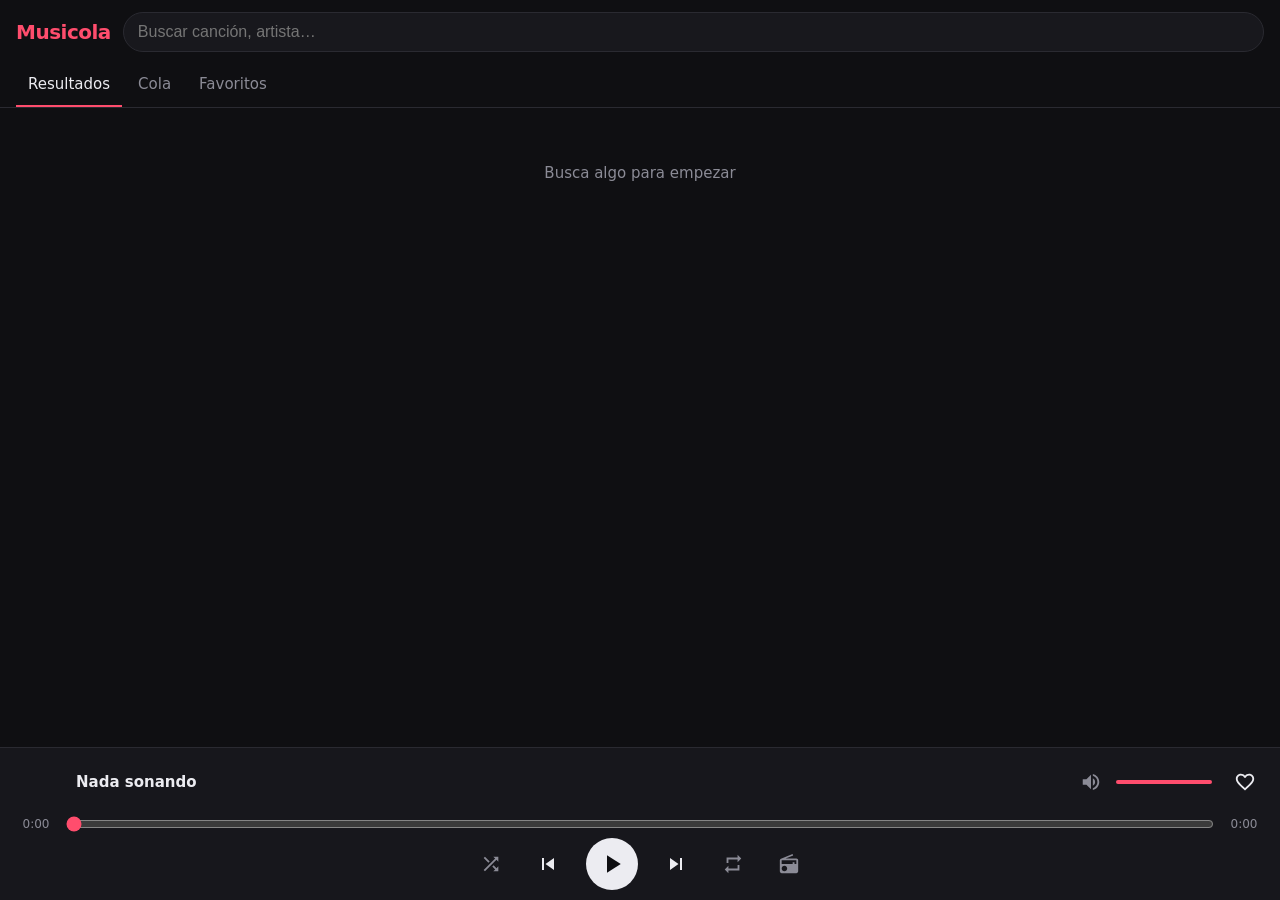
<file: extension/player.html>
<!DOCTYPE html>
<html lang="es">
<head>
  <meta charset="utf-8">
  <meta name="viewport" content="width=device-width, initial-scale=1, viewport-fit=cover">
  <meta name="theme-color" content="#0f0f12">
  <meta name="apple-mobile-web-app-capable" content="yes">
  <meta name="apple-mobile-web-app-status-bar-style" content="black-translucent">
  <title>Musicola</title>
  <link rel="icon" href="icons/32.png" type="image/png">
  <link rel="stylesheet" href="style.css">
</head>
<body>
  <header>
    <h1>Musicola</h1>
    <form id="search-form" autocomplete="off">
      <input id="q" type="search" placeholder="Buscar canción, artista…" enterkeyhint="search">
    </form>
  </header>

  <nav class="tabs">
    <button data-tab="results" class="active">Resultados</button>
    <button data-tab="queue">Cola <span id="queue-count"></span></button>
    <button data-tab="favs">Favoritos</button>
  </nav>

  <main>
    <ul id="results" class="list"></ul>
    <div id="queue-bar" class="list-bar hidden">
      <button id="btn-clear-queue" class="text-btn">Vaciar cola</button>
    </div>
    <ul id="queue" class="list hidden"></ul>
    <ul id="favs" class="list hidden"></ul>
    <p id="status" class="status"></p>
  </main>

  <footer id="player">
    <div class="now">
      <img id="np-thumb" alt="">
      <div class="np-text">
        <div id="np-title">Nada sonando</div>
        <div id="np-channel"></div>
      </div>
      <div class="volume">
        <button id="btn-mute" class="icon small" title="Silenciar (M)"><svg viewBox="0 0 24 24" aria-hidden="true"><path d="M3 9v6h4l5 5V4L7 9H3zm13.5 3c0-1.77-1.02-3.29-2.5-4.03v8.05c1.48-.73 2.5-2.25 2.5-4.02zM14 3.23v2.06c2.89.86 5 3.54 5 6.71s-2.11 5.85-5 6.71v2.06c4.01-.91 7-4.49 7-8.77s-2.99-7.86-7-8.77z"/></svg></button>
        <input id="volume" type="range" min="0" max="100" step="1" value="100" title="Volumen (↑ / ↓)" aria-label="Volumen">
      </div>
      <button id="btn-fav" class="icon" title="Favorito"><svg viewBox="0 0 24 24" aria-hidden="true"><path d="M16.5 3c-1.74 0-3.41.81-4.5 2.09C10.91 3.81 9.24 3 7.5 3 4.42 3 2 5.42 2 8.5c0 3.78 3.4 6.86 8.55 11.54L12 21.35l1.45-1.32C18.6 15.36 22 12.28 22 8.5 22 5.42 19.58 3 16.5 3zm-4.4 15.55l-.1.1-.1-.1C7.14 14.24 4 11.39 4 8.5 4 6.5 5.5 5 7.5 5c1.54 0 3.04.99 3.57 2.36h1.87C13.46 5.99 14.96 5 16.5 5c2 0 3.5 1.5 3.5 3.5 0 2.89-3.14 5.74-7.9 10.05z"/></svg></button>
    </div>
    <div class="seek">
      <span id="t-cur">0:00</span>
      <input id="seek" type="range" min="0" max="0" step="1" value="0">
      <span id="t-dur">0:00</span>
    </div>
    <div class="controls">
      <button id="btn-shuffle" class="icon small" title="Aleatorio"><svg viewBox="0 0 24 24" aria-hidden="true"><path d="M10.59 9.17L5.41 4 4 5.41l5.17 5.17 1.42-1.41zM14.5 4l2.04 2.04L4 18.59 5.41 20 17.96 7.46 20 9.5V4h-5.5zm.33 9.41l-1.41 1.41 3.13 3.13L14.5 20H20v-5.5l-2.04 2.04-3.13-3.13z"/></svg></button>
      <button id="btn-prev" class="icon" title="Anterior"><svg viewBox="0 0 24 24" aria-hidden="true"><path d="M6 6h2v12H6zm3.5 6l8.5 6V6z"/></svg></button>
      <button id="btn-play" class="icon big" title="Reproducir"><svg viewBox="0 0 24 24" aria-hidden="true"><path d="M8 5v14l11-7z"/></svg></button>
      <button id="btn-next" class="icon" title="Siguiente"><svg viewBox="0 0 24 24" aria-hidden="true"><path d="M6 18l8.5-6L6 6v12zM16 6v12h2V6h-2z"/></svg></button>
      <button id="btn-repeat" class="icon small" title="Repetir"><svg viewBox="0 0 24 24" aria-hidden="true"><path d="M7 7h10v3l4-4-4-4v3H5v6h2V7zm10 10H7v-3l-4 4 4 4v-3h12v-6h-2v4z"/></svg></button>
      <button id="btn-radio" class="icon small radio" title="Modo radio: añade canciones parecidas al acabar la cola"><svg viewBox="0 0 24 24" aria-hidden="true"><path d="M3.24 6.15C2.51 6.43 2 7.17 2 8v12c0 1.1.89 2 2 2h16c1.11 0 2-.9 2-2V8c0-1.11-.89-2-2-2H8.3l8.26-3.34L15.88 1 3.24 6.15zM7 20c-1.66 0-3-1.34-3-3s1.34-3 3-3 3 1.34 3 3-1.34 3-3 3zm13-8h-2v-2h-2v2H4V8h16v4z"/></svg></button>
    </div>
  </footer>

  <audio id="audio" preload="auto"></audio>
  <script src="yt.js"></script>
  <script src="app.js"></script>
</body>
</html>
</file>
<file: extension/style.css>
:root {
  --bg: #0f0f12; --panel: #18181d; --line: #2a2a31;
  --text: #ececf1; --muted: #8b8b96; --accent: #ff4d6d;
}
* { box-sizing: border-box; }
html, body { margin: 0; height: 100%; background: var(--bg); color: var(--text);
  font: 15px/1.4 system-ui, -apple-system, "Segoe UI", Roboto, sans-serif; }
body { display: flex; flex-direction: column; padding-top: env(safe-area-inset-top); }
button { font: inherit; color: inherit; background: none; border: 0; cursor: pointer; }

header { display: flex; gap: 12px; align-items: center; padding: 12px 16px; }
h1 { margin: 0; font-size: 20px; color: var(--accent); letter-spacing: -.5px; }
#search-form { flex: 1; }
#q { width: 100%; padding: 10px 14px; border-radius: 999px; border: 1px solid var(--line);
  background: var(--panel); color: var(--text); font-size: 16px; outline: none; }
#q:focus { border-color: var(--accent); }

.tabs { display: flex; gap: 4px; padding: 0 16px; border-bottom: 1px solid var(--line); }
.tabs button { padding: 10px 12px; color: var(--muted); border-bottom: 2px solid transparent; }
.tabs button.active { color: var(--text); border-bottom-color: var(--accent); }

main { flex: 1; overflow-y: auto; padding-bottom: 180px; }
.list { list-style: none; margin: 0; padding: 8px 8px; }
.hidden { display: none; }
.item { display: flex; align-items: center; gap: 12px; padding: 8px; border-radius: 10px; }
.item:hover { background: var(--panel); }
.item.playing { background: #2a1820; }
.item img { width: 64px; height: 36px; object-fit: cover; border-radius: 6px; flex-shrink: 0; background: var(--panel); }
.item .meta { flex: 1; min-width: 0; cursor: pointer; }
.item .title { white-space: nowrap; overflow: hidden; text-overflow: ellipsis; }
.item .sub { color: var(--muted); font-size: 13px; white-space: nowrap; overflow: hidden; text-overflow: ellipsis; }
.item .actions { display: flex; gap: 2px; }
.item .actions button { padding: 6px 8px; color: var(--muted); border-radius: 6px; }
.item .actions button:hover { color: var(--text); background: var(--line); }
.status { text-align: center; color: var(--muted); padding: 24px; }

#player { position: fixed; left: 0; right: 0; bottom: 0; background: rgba(24,24,29,.97);
  backdrop-filter: blur(10px); border-top: 1px solid var(--line);
  padding: 10px 16px calc(10px + env(safe-area-inset-bottom)); }
.now { display: flex; align-items: center; gap: 12px; }
#np-thumb { width: 48px; height: 48px; object-fit: cover; border-radius: 8px; background: var(--line); }
#np-thumb:not([src]) { visibility: hidden; }
.np-text { flex: 1; min-width: 0; }
#np-title { font-weight: 600; white-space: nowrap; overflow: hidden; text-overflow: ellipsis; }
#np-channel { color: var(--muted); font-size: 13px; }
.seek { display: flex; align-items: center; gap: 8px; margin: 8px 0 4px; font-size: 12px; color: var(--muted); }
.seek span { width: 40px; text-align: center; font-variant-numeric: tabular-nums; }
#seek { flex: 1; accent-color: var(--accent); }
.controls { display: flex; justify-content: center; align-items: center; gap: 18px; }
.icon { font-size: 22px; padding: 4px 8px; }
.icon.small { font-size: 18px; color: var(--muted); }
.icon.small.on { color: var(--accent); }
.icon.big { font-size: 26px; width: 52px; height: 52px; border-radius: 50%; background: var(--text); color: var(--bg); }
#btn-fav.on { color: var(--accent); }

.item img { cursor: pointer; }
@keyframes pulse { 50% { opacity: .45; } }

.icon.radio { filter: grayscale(1); opacity: .55; }
.icon.radio.on { filter: none; opacity: 1; }
.radio-tag { font-size: 11px; color: var(--accent); margin-left: 6px; }

/* Iconos SVG */
button svg { width: 24px; height: 24px; fill: currentColor; display: block; }
.icon { display: inline-flex; align-items: center; justify-content: center; color: var(--text); line-height: 0; }
.icon.small svg { width: 22px; height: 22px; }
.icon.big { display: inline-flex; align-items: center; justify-content: center; padding: 0; }
.icon.big svg { width: 30px; height: 30px; }
.icon.radio, .icon.radio.on { filter: none; opacity: 1; }
.icon.radio.on { color: var(--accent); }
#btn-fav.on, .item .actions button.on { color: var(--accent); }
#btn-fav svg { width: 22px; height: 22px; }
.item .actions button { display: inline-flex; align-items: center; justify-content: center; line-height: 0; }
.item .actions button svg { width: 20px; height: 20px; }
.radio-tag svg { width: 12px; height: 12px; fill: currentColor; vertical-align: -1px; display: inline-block; }
.spinner { width: 22px; height: 22px; border: 3px solid currentColor; border-right-color: transparent;
  border-radius: 50%; animation: spin .8s linear infinite; display: block; }
@keyframes spin { to { transform: rotate(360deg); } }

.list-bar { display: flex; justify-content: flex-end; padding: 8px 16px 0; }
.list-bar.hidden { display: none; }
.text-btn { color: var(--muted); font-size: 14px; padding: 6px 10px; border-radius: 8px; }
.text-btn:hover { color: var(--text); background: var(--panel); }

/* Volumen */
.volume { display: flex; align-items: center; gap: 4px; }
#volume { width: 96px; height: 4px; cursor: pointer; -webkit-appearance: none; appearance: none; border-radius: 999px;
  background: linear-gradient(to right, var(--accent) var(--fill, 100%), var(--line) var(--fill, 100%)); }
#volume::-webkit-slider-thumb { -webkit-appearance: none; width: 12px; height: 12px; border-radius: 50%;
  background: var(--text); border: 0; opacity: 0; transition: opacity .15s; }
.volume:hover #volume::-webkit-slider-thumb, #volume:focus-visible::-webkit-slider-thumb { opacity: 1; }
#btn-mute { color: var(--muted); }
#btn-mute:hover { color: var(--text); }
@media (max-width: 420px) { #volume { width: 64px; } }
</file>
